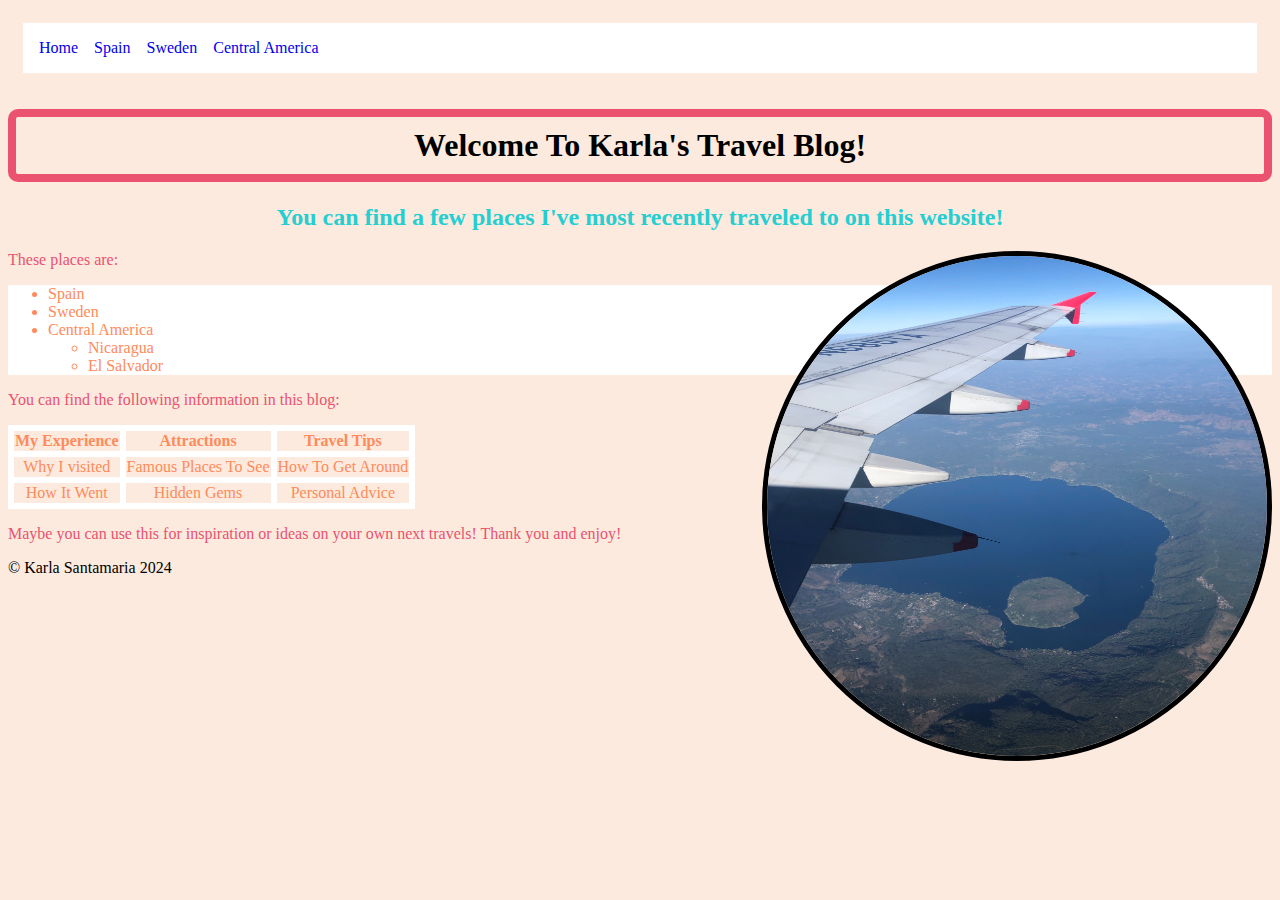
<file: index.html>
<!DOCTYPE html>
<html lang="en">
    <head>
        <link
rel="stylesheet" type="text/css" href="screen.css">
        <meta charset="UTF-8">
        
        <title>Title</title>
    </head>
    <body>
        <nav class="navbar">
        <div class="navdiv"></div>
        <ul>
            <li><a href="index.html">Home</a></li>
            <li><a href="Spain.html">Spain</a></li>
            <li><a href="Sweden.html">Sweden</a></li>
            <li><a href="Central%20America.html">Central America</a></li>
            </ul>
        </nav>
        <div class="header">
        <h1 id="h1">Welcome To Karla's Travel Blog!</h1>
            <h2>You can find a few places I've most recently traveled to on this website!</h2>
        </div>
        <div class="section">
        <img src=Plane.jpg alt="plane">
        </div>
        <p>
        These places are:
        </p>
        <div class="nested list">
        <ul id="countries">
        <li>Spain</li>
        <li>Sweden</li>
        <li>Central America
            <ul>
                <li>Nicaragua</li> </ul>
            <ul>
                <li>El Salvador</li></ul>
            </li>
        </ul>
        </div>
        <p>
        You can find the following information in this blog:
        </p>
        <table>
        <tr>
            <th>My Experience</th>
            <th>Attractions</th>
            <th>Travel Tips</th>
            </tr>
            <tr>
            <td>Why I visited</td>
            <td>Famous Places To See</td>
            <td>How To Get Around</td>
            </tr>
            <tr>
            <td>How It Went</td>
            <td>Hidden Gems</td>
            <td>Personal Advice</td>
            </tr>
        </table>
        <p>Maybe you can use this for inspiration or ideas on your own next travels! Thank you and enjoy!</p>
        
        <div class="footer">
        &copy; Karla Santamaria 2024
        </div>
    </body>
</html>
</file>
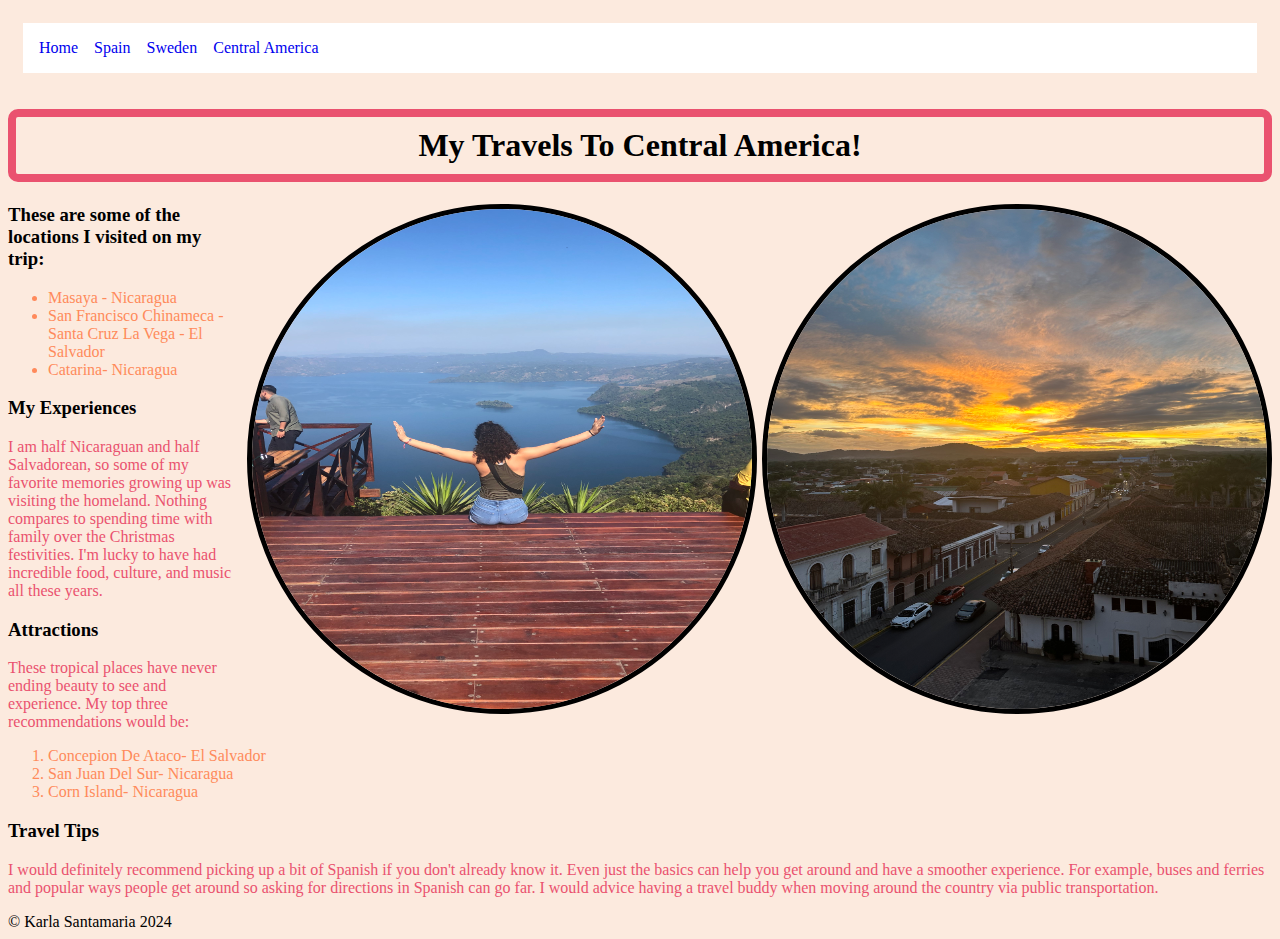
<file: Central America.html>
<!DOCTYPE html>
<html lang="en">
    <head>
        <link
rel="stylesheet" type="text/css" href="screen.css">
        <meta charset="UTF-8">
       
        <title>Title</title>
    </head>
    <body>
        <nav class="navbar">
        <div class="navdiv"></div>
        <ul>
            <li><a href="index.html">Home</a></li>
            <li><a href="Spain.html">Spain</a></li>
            <li><a href="Sweden.html">Sweden</a></li>
            <li><a href="Central%20America.html">Central America</a></li>
            </ul>
        </nav>
    <div class="header">
        <H1>My Travels To Central America!</H1>
        </div>
        <div class="row">
            <div class="column">
        <img src="Nica1.jpg" alt="Birds Eye View of _" width="500" height="500">
        </div>
        <div class="column">
        <img src="ES1.jpg" alt="Birds Eye View of ES" width="500" height="500" >
        </div>
        </div>
        <h3>These are some of the locations I visited on my trip:</h3>
        <ul>
        <li>Masaya - Nicaragua</li>
        <li>San Francisco Chinameca - Santa Cruz La Vega - El Salvador</li>
        <li>Catarina- Nicaragua</li>
        </ul>
        <div class="header">
        <H3>My Experiences</H3>
        <p>I am half Nicaraguan and half Salvadorean, so some of my favorite memories growing up was visiting the homeland. Nothing compares to spending time with family over the Christmas festivities. I'm lucky to have had incredible food, culture, and music all these years.</p>
        <H3>Attractions</H3>
        <p>These tropical places have never ending beauty to see and experience. My top three recommendations would be:</p>
            <ol>
            <li>Concepion De Ataco- El Salvador</li>
            <li>San Juan Del Sur- Nicaragua</li>
            <li>Corn Island- Nicaragua</li>
            </ol>
        <H3>Travel Tips</H3>
            <p>I would definitely recommend picking up a bit of Spanish if you don't already know it. Even just the basics can help you get around and have a smoother experience. For example, buses and ferries and popular ways people get around so asking for directions in Spanish can go far. I would advice having a travel buddy when moving around the country via public transportation.</p> 
        </div>
        <div class="footer">
        &copy; Karla Santamaria 2024
        </div>
    </body>
</html>
</file>
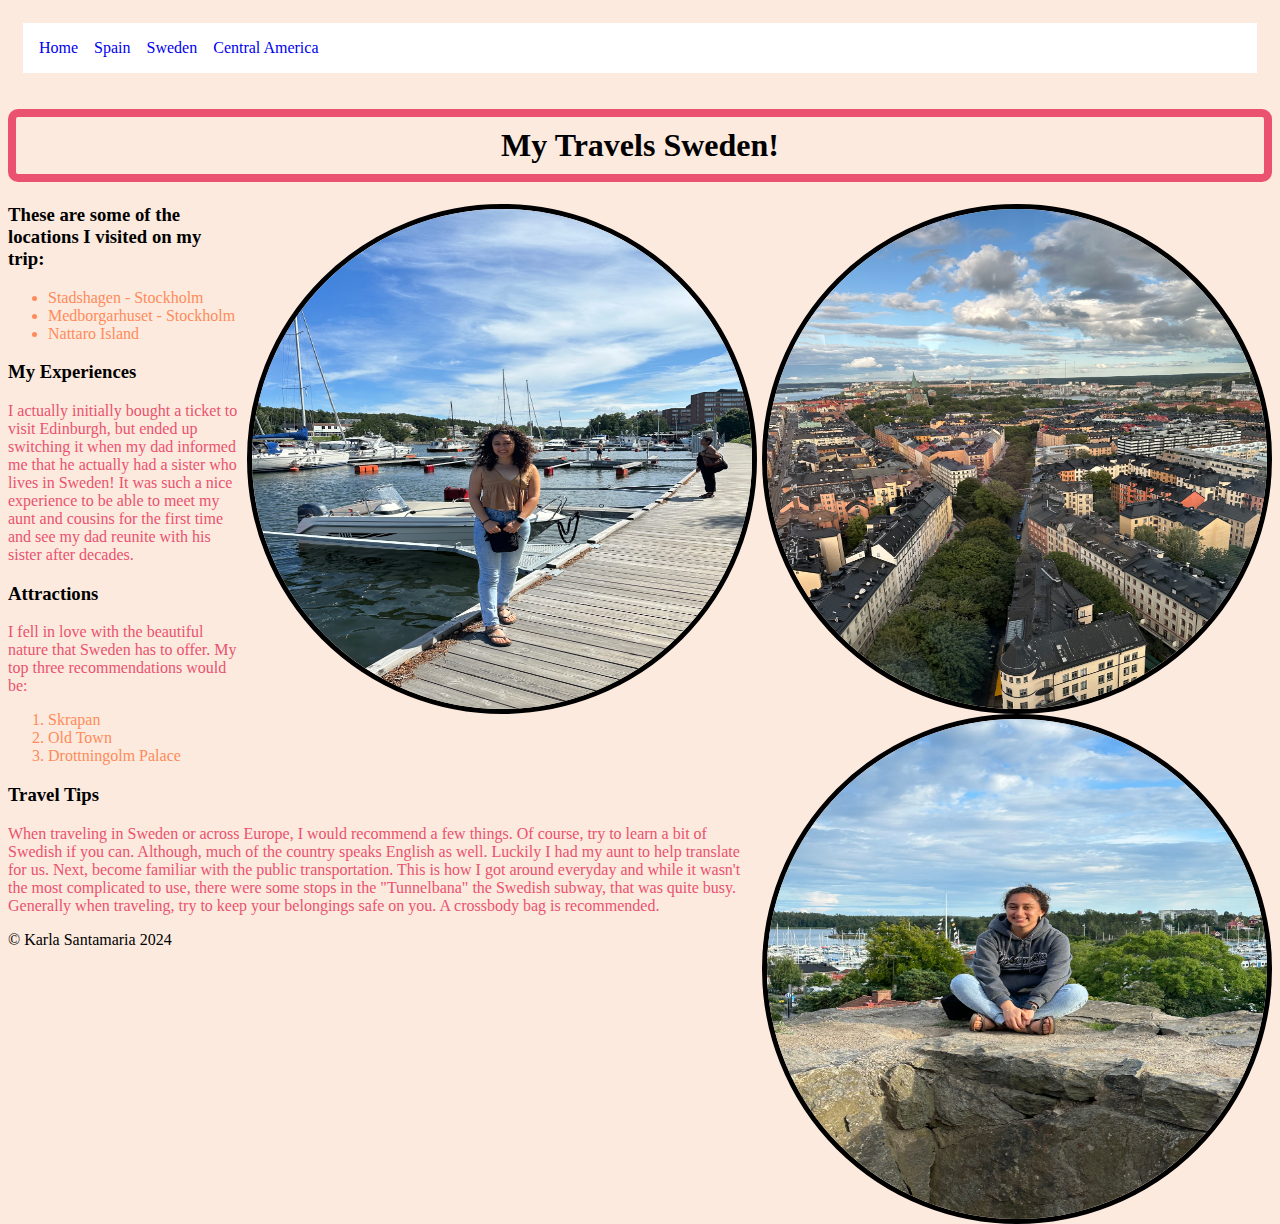
<file: Sweden.html>
<!DOCTYPE html>
<html lang="en">
    <head>
    <link
rel="stylesheet" type="text/css" href="screen.css">
        <meta charset="UTF-8">
        
        <title>Title</title>
    </head>
    <body>
        <nav class="navbar">
        <div class="navdiv"></div>
        <ul>
            <li><a href="index.html">Home</a></li>
            <li><a href="Spain.html">Spain</a></li>
            <li><a href="Sweden.html">Sweden</a></li>
            <li><a href="Central%20America.html">Central America</a></li>
            </ul>
        </nav>
    <div class="header">
        <H1>My Travels Sweden!</H1>
        </div>
        <div class="row">
            <div class="column">
        <img src="Sweden1.jpg" alt="Skrapan" width="500" height="500">
            </div></div>
        <div class="row">
            <div class="column">
        <img src="Sweden2.jpg" alt="Dock" width="500" height="500">
        </div>
        <div class="column">
        <img src="Sweden3.jpg" alt="Overview" width="500" height="500" >
        </div>
        </div>
        <h3>These are some of the locations I visited on my trip:</h3>
        <ul>
        <li>Stadshagen - Stockholm</li>
        <li>Medborgarhuset - Stockholm</li>
        <li>Nattaro Island</li>
        </ul>
        <div class="header">
        <H3>My Experiences</H3>
        <p>I actually initially bought a ticket to visit Edinburgh, but ended up switching it when my dad informed me that he actually had a sister who lives in Sweden! It was such a nice experience to be able to meet my aunt and cousins for the first time and see my dad reunite with his sister after decades.</p>
        <H3>Attractions</H3>
        <p>I fell in love with the beautiful nature that Sweden has to offer. My top three recommendations would be:</p>
            <ol>
            <li>Skrapan</li>
            <li>Old Town</li>
            <li>Drottningolm Palace</li>
            </ol>
        <H3>Travel Tips</H3>
            <p>When traveling in Sweden or across Europe, I would recommend a few things. Of course, try to learn a bit of Swedish if you can. Although, much of the country speaks English as well. Luckily I had my aunt to help translate for us. Next, become familiar with the public transportation. This is how I got around everyday and while it wasn't the most complicated to use, there were some stops in the "Tunnelbana" the Swedish subway, that was quite busy. Generally when traveling, try to keep your belongings safe on you. A crossbody bag is recommended.</p> 
        </div>
        <div class="footer">
        &copy; Karla Santamaria 2024
        </div>
    </body>
</html>
</file>
<file: screen.css>
.navbar ul{
                list-style-type: none;
                background-color: #ffff;
                    padding: 8px;
                    margin: 0px;
                overflow: hidden
            }
            .navbar {
                color: white;
                text-decoration: none;
                padding: 15px;
                text-align-last: center;
            }
            .navbar: hover {
                background-color: antiquewhite
            }
            .navbar li{
                float: left;
                padding: 8px;
                a:link {
                        text-decoration: none;
                }
            }
            #countries {background-color: #ffff}
            h1 {border: 8px solid #EA526F;
            text-align: center;
            border-radius: 10px;
            padding: 10px;}
            h2 {color: #25CED1;
            font-family: cursive;
            font-weight: bold;}
            img {border-radius: 50%; 
                width: 500px; height: 500px;
                float: right;
                margin-left: 5px;
            border: 5px solid;
            float: right;}
            body {background-color: #FCEADE}
            p {color: #EA526F}
            li {color: #FF8A5B}
            th {color: #FF8A5B}
            td {color: #FF8A5B}
            h2 {text-align: center;}
            table {text-align: center;}
            table, td, th {
            border: 6px solid #FFFFFF;
            border-collapse: collapse;
                
 .navbar ul{
                list-style-type: none;
                background-color: #ffff;
                    padding: 0px;
                    margin: 0px;
                overflow: hidden
            }
            .navbar {
                color: white;
                text-decoration: none;
                padding: 15px;
                text-align-last: center;
            }
            .navbar: hover {
                background-color: antiquewhite
            }
            .navbar li{
                float: left;
            }
            #header1 
                {border: 8px dashed #D7263D;
            text-align: center;
            border-radius: 10px;
            padding: 10px;}
            img {width: 500px; height: 500px;
                border: 5px solid;}
            .center {display: block;
            margin-left: auto;
            margin-right: auto;}
            body {background-color: #EFECCA}
            p {color: #FABC3C}
            li {color: #FABC3C}
            h2 {color: #FF934F}
            h3 {color: #FF934F}
                

.navbar ul{
                list-style-type: none;
                background-color: #ffff;
                    padding: 0px;
                    margin: 0px;
                overflow: hidden
        }
            .navbar {
                color: white;
                text-decoration: none;
                padding: 15px;
                text-align-last: center;
            }
            .navbar: hover {
                background-color: antiquewhite
            }
            .navbar li{
                float: left;
            }
            */
            #h1 {border: 8px dashed #5A0B4D;
            text-align: center;
            border-radius: 10px;
            padding: 10px;}
            img {border-radius: 
                width: 500px; height: 500px;
            border: 5px solid;}
            .row {display: flex;}
            .column {flex: 33.33%;
                    padding: 5px;}
            .center {display: block;
            margin-left: auto;
            margin-right: auto;}
            body {background-color: #D3F6DB}
            #pspain {color: #92D5E6}
            #lispain {color: #772D8B}
            #h3spain {text-align: center; color: #5A0B4D}
                
       .navbar ul{
                list-style-type: none;
                background-color: #ffff;
                    padding: 0px;
                    margin: 0px;
                overflow: hidden
            }
            .navbar {
                color: white;
                text-decoration: none;
                padding: 15px;
                text-align-last: center;
            }
            .navbar: hover {
                background-color: antiquewhite
            }
            .navbar li{
                float: left;
            }
            h1 {border: 8px dashed #2E294E;
            text-align: center;
            border-radius: 10px;
            padding: 10px;}
            img {border-radius: 
                width: 500px; height: 500px;
            border: 5px solid;}
            .row {display: flex;}
            .column {flex: 33.33%;
                    padding: 5px;}
            .center {display: block;
            margin-left: auto;
            margin-right: auto;}
            body {background-color: #C5D86D}
            p {color: #1B998B}
            li {color: #F46036}
            h3 {text-align: center; color: #D7263D}
</file>
